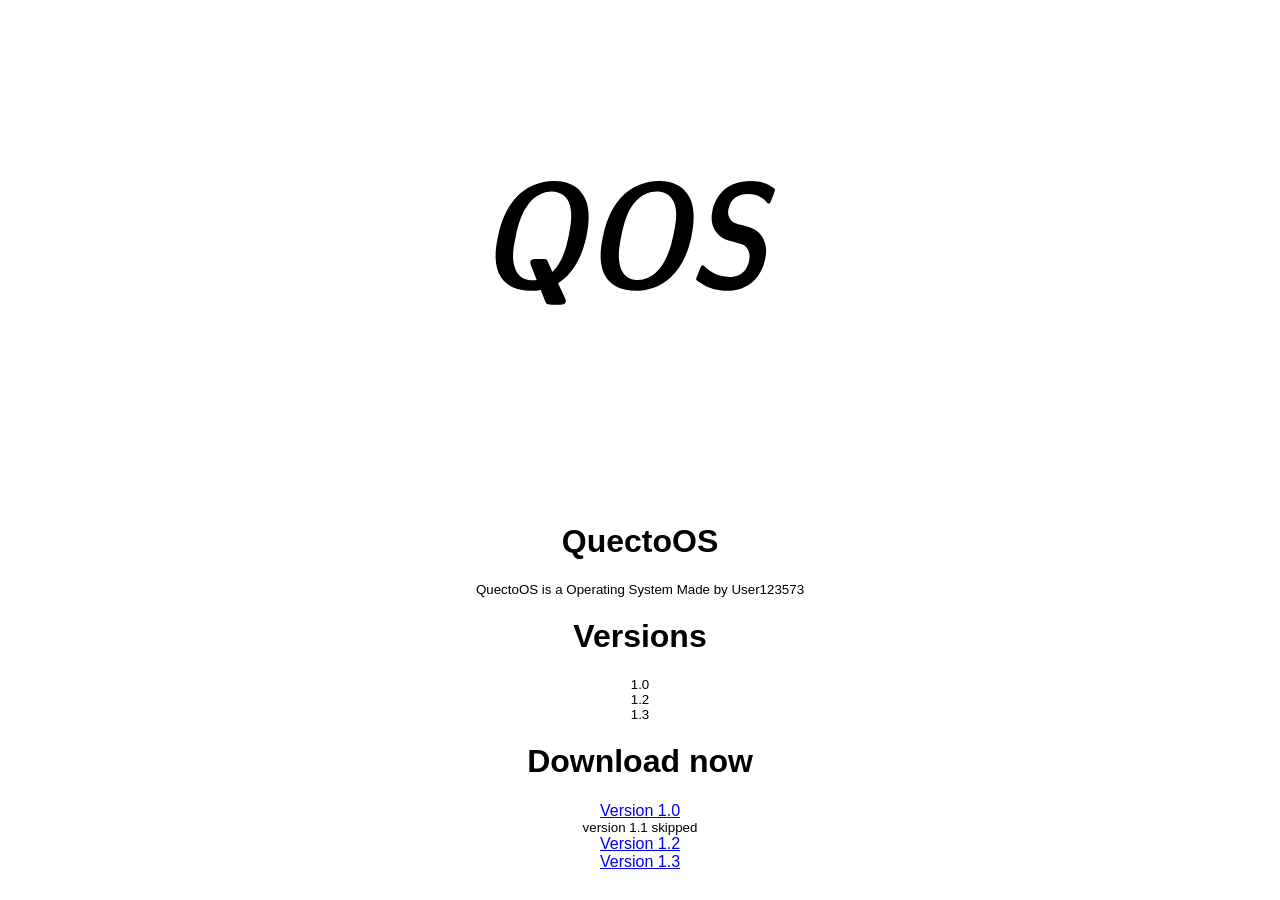
<file: QuectoOS/index.html>
<!DOCTYPE html>
<html lang="en">
<head>
    <link rel="icon" type="image/png" href="qoslogo.png">
    <meta charset="UTF-8">
    <title>QuectoOS</title>
    <link rel="stylesheet" href="stylefont.css">
    <script src="ctt.js" defer></script>
</head>
<body>
    <img src="qoslogo.png" alt="">
    <h1>QuectoOS</h1>
    <small>QuectoOS is a Operating System Made by User123573</small>
    <h1>Versions</h1>
    <small>1.0</small>
    
    <small>1.2</small>
    
    <small>1.3</small>
    
    <h1>Download now</h1>
    <a href="https://github.com/QuectoGram/QuectoOS-1.0-Beta/releases/download/QOS1.0/QuectoOS-1.0-Beta.img">Version 1.0</a>
    
    <small>version 1.1 skipped</small>
    
    <a href="https://github.com/QuectoGram/QuectoOS-1.2-Beta/releases/download/QOS1.1BFV/QuectoOS-1.2-Beta.img">Version 1.2</a>
    <a href="https://github.com/QuectoGram/QuectoOS-1.3-Beta/releases/download/QOS1.3B/QuectoOS-1.3-Beta.img">Version 1.3</a>
    
  </script>
</body>
</html>
</file>
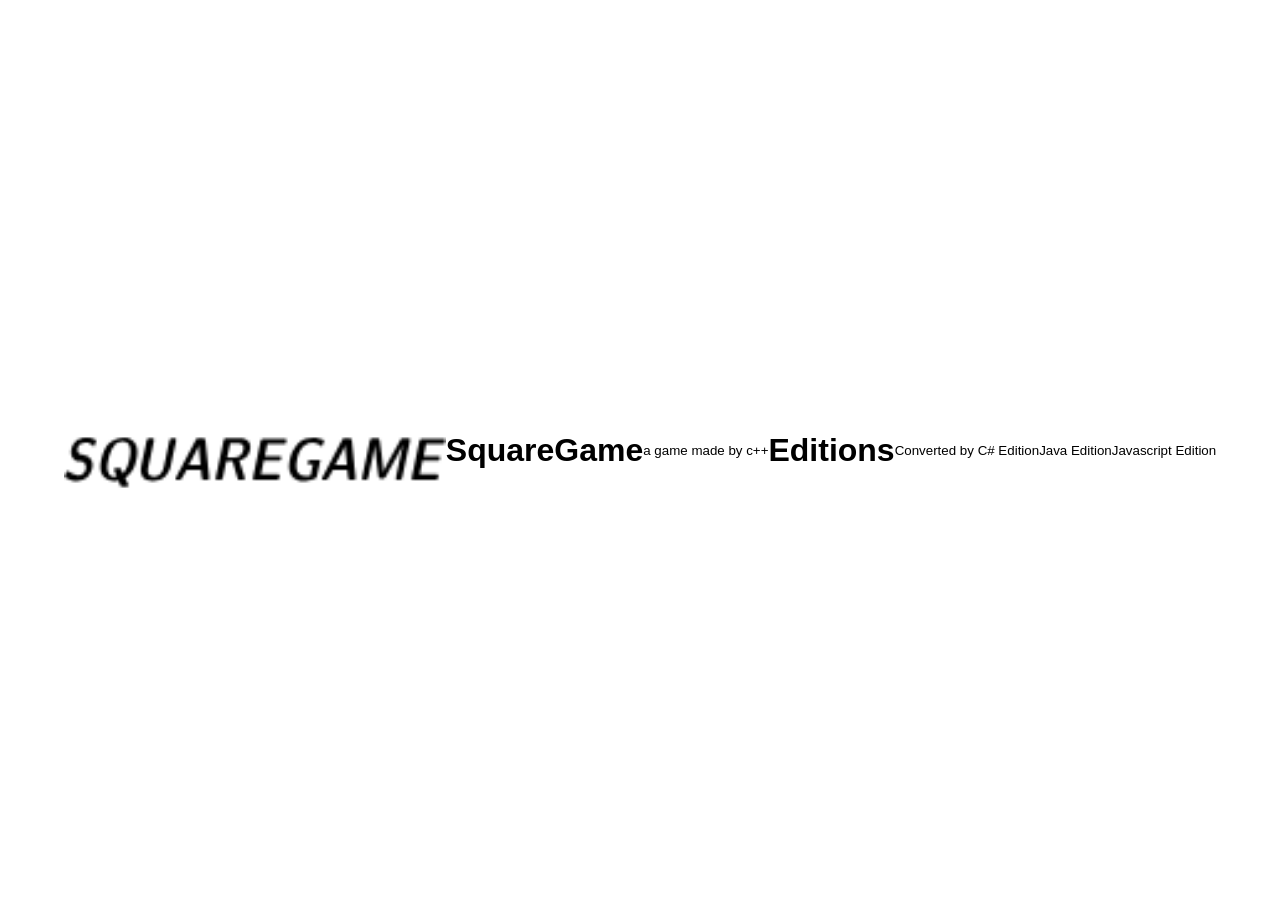
<file: SquareGame/index.html>
<!DOCTYPE html>
<html lang="en">
<head>
  <meta charset="utf-8" />
  <meta name="viewport" content="width=device-width, initial-scale=1" />
  <link rel="stylesheet" href="styles.css">
  <title>SquareGame</title>
</head>
<body>
  <img src="ICON.ico" alt="" width="382" height="382">
  <h1>SquareGame</h1>
  <small>a game made by c++</small>
  <h1>Editions</h1>
  <small>Converted by C# Edition</small>
  <small>Java Edition</small>
  <small>Javascript Edition</small>
  
</body>
</html>
</file>
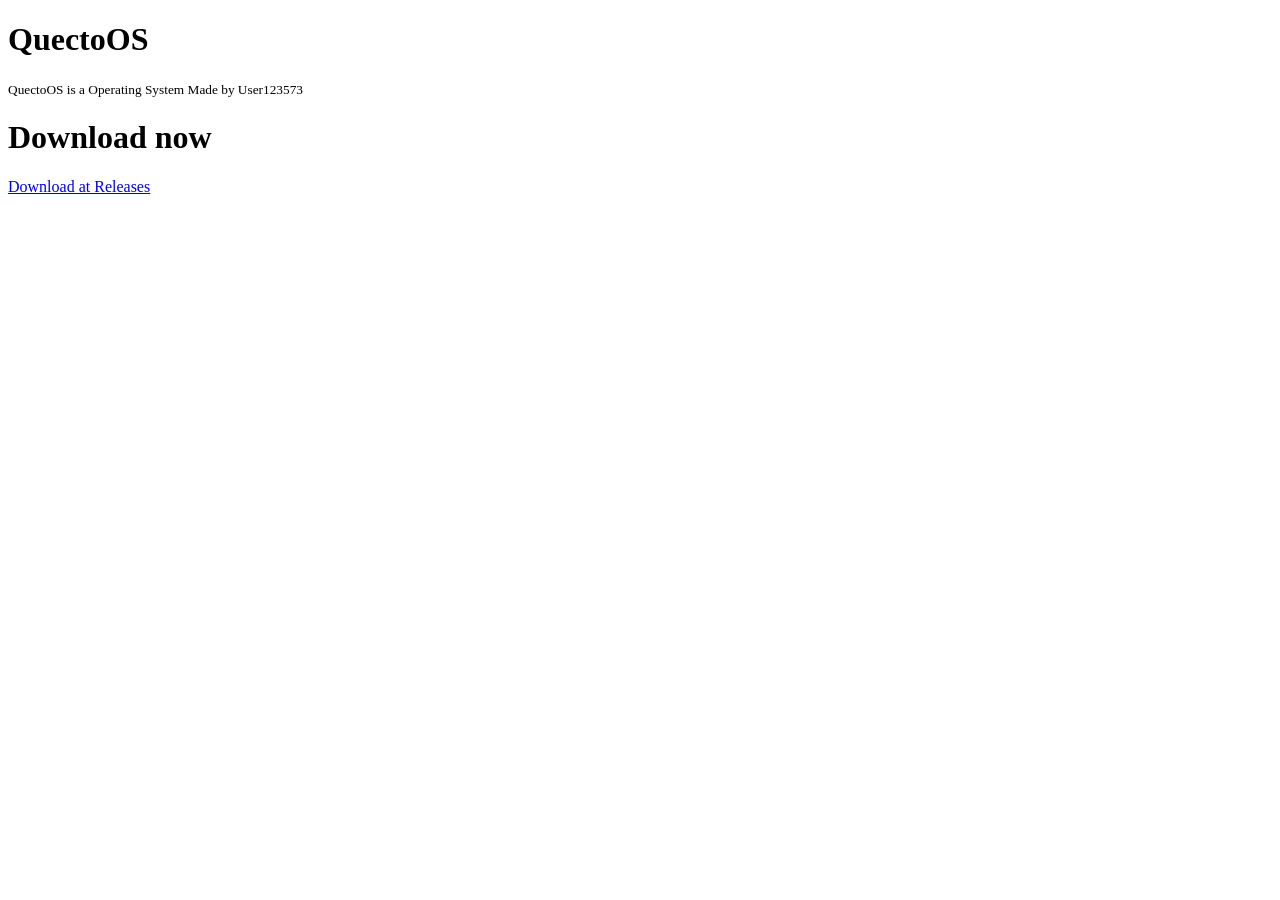
<file: QuectoOS/qosinf.html>
<!DOCTYPE html>
<html lang="en">
<head>
    <meta charset="UTF-8">
    <title>QuectoOS (Quecto Web)</title>
</head>
<body>
    <h1>QuectoOS</h1>
    <small>QuectoOS is a Operating System Made by User123573</small>
    <h1>Download now</h1>
    <a href="https://github.com/QuectoGram/QuectoOS-1.1-Beta/releases/tag/QOS1.1BFV">Download at Releases</a>
  
</body>
</html>
</file>
<file: QuectoOS/stylefont.css>
body {
    font-family: Arial, Helvetica, sans-serif;
}
</file>
<file: SquareGame/styles.css>
body {
  margin: 0;
  min-height: 100vh;
  display: flex;
  justify-content: center;
  align-items: center;
  font-family: Arial, Helvetica, sans-serif;
}

.centered-content {
  display: flex;
  flex-direction: column;
  align-items: center;
  text-align: center;
  gap: 12px;
}

.centered-content img {
  max-width: 100%;
  height: auto;
}

.centered-content h1 {
  margin: 0;
}

.centered-content small {
  color: #555;
}
</file>
